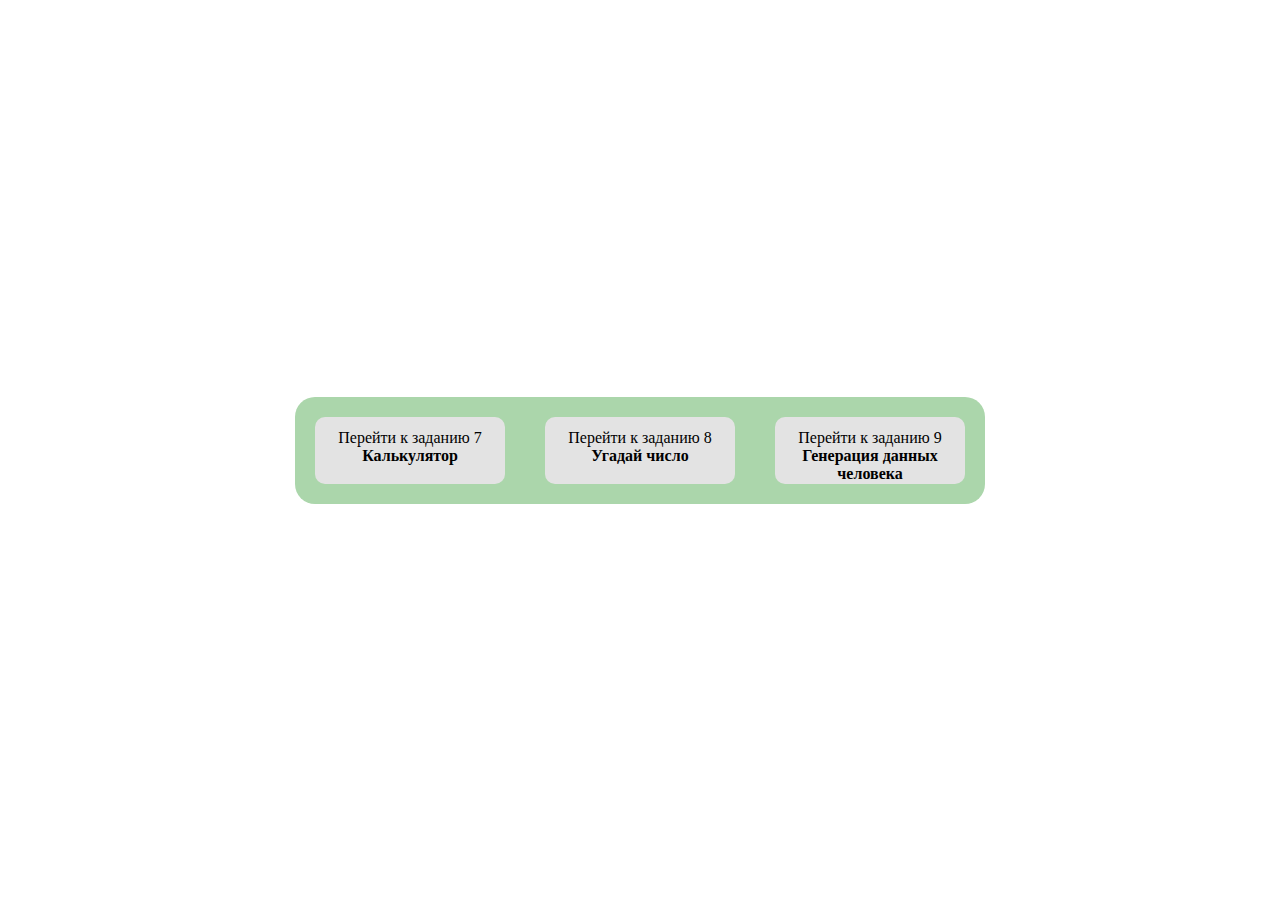
<file: index.html>
<!DOCTYPE html>
<html lang="en">
<head>
    <meta charset="UTF-8">
    <title>Задания для модуля 7</title>
      <link rel="stylesheet" href="style.css" type="text/css"/>
</head>
<body>
<div class="main-box">
  <div class="main-box--container">
  <a href="bjs/07_Number_and_string/index.html">Перейти к заданию 7 <b>Калькулятор</b></a>
  <a href="bjs/08_if_else/index.html">Перейти к заданию 8 <b>Угадай число</b></a>
  <a href="bjs/10_function_object/index.html">Перейти к заданию 9 <b>Генерация данных человека</b></a>
  </div>
 </div>
</body>
</html>
</file>
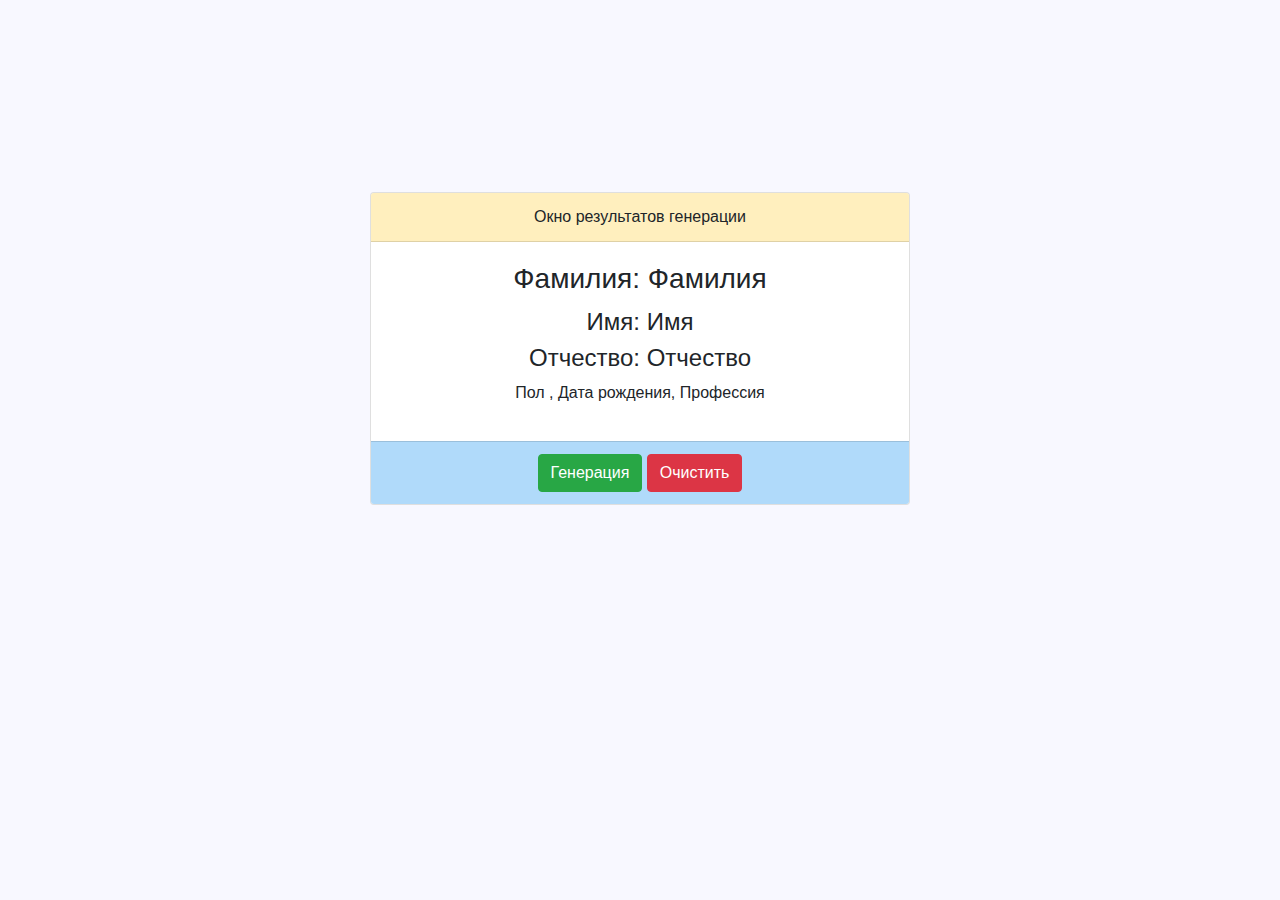
<file: bjs/10_function_object/index.html>
<!DOCTYPE html>
<html lang="en">
<head>
    <meta charset="UTF-8">
    <title>Генератор случайных пользователей</title>
    <link rel="stylesheet" href="https://stackpath.bootstrapcdn.com/bootstrap/4.4.1/css/bootstrap.min.css"
          integrity="sha384-Vkoo8x4CGsO3+Hhxv8T/Q5PaXtkKtu6ug5TOeNV6gBiFeWPGFN9MuhOf23Q9Ifjh" crossorigin="anonymous">
    <link href="https://fonts.googleapis.com/css2?family=Open+Sans" rel="stylesheet">
    <link rel="stylesheet" href="style.css" type="text/css"/>
</head>
<body>
<div class="container">
    <div class="row game-card align-items-center">
        <div class="col col-md-6 offset-md-3">
            <div class="card text-center">
                <div class="card-header">
                    <p class="m-0">Окно результатов генерации</p>
                </div>
                <div class="card-body">
                    <div class="row">
                        <div class="col">
                            <h3 class="card-title">Фамилия: <span id="surnameOutput">Фамилия</span></h3>
                            <h4>Имя: <span id="firstNameOutput">Имя</span></h4>
			    <h4>Отчество: <span id="secondNameOutput">Отчество</span></h4>
                            <p>
                                <span id="genderOutput">Пол</span>
                                <span>, </span>
  				<span id="birthDayOutput">Дата рождения,</span>
				<span id="birthMonthOutput"></span>
				<span id="birthYearOutput"></span>
                                <span id="professionOutput">Профессия</span>
                            </p>
                        </div>
                    </div>
                </div>
				<div class="card-footer">
	                <button type="button" class="btn btn-success" id="generation">Генерация</button>
	                <button type="button" class="btn btn-danger" id="clear">Очистить</button>
                </div>
            </div>
        </div>
    </div>
</div>
<script src="personGenerator.js"></script>
<script src="init.js"></script>
</body>
</html>
</file>
<file: style.css>
body, html{
  margin:0px;
  padding:0px;
  height: 100%;
}

.main-box{
  display:flex;
  height:100%;
  justify-content:center;
  align-items:center;

}
.main-box--container{
    background:#abd6ab;
  border:0px solid black;
  display:flex;
  justify-content:space-around;
  border-radius:20px;
}

.main-box--container a{
  width:190px;
  height:55px;
  border-radius:10px;
  border:0px solid;
  margin:20px;
  background: #e3e3e3;
  color:black;
  text-decoration: none;
  cursor: pointer;
  text-align:center;
  padding-top:12px;
}

.main-box--container a:hover{
  background:yellow;
  box-shadow: 0px 9px 10px #7afcec;
}
</file>
<file: bjs/10_function_object/style.css>
.card-header {
   background: #ffe08487;
}
.card-footer{
   background: #8bc8f7ad;
}
.card-body{
background:#ffffff;
}

body{
   background:ghostwhite;
   background-image:url(https://ecommserbia.org/wp-content/uploads/2019/02/information-technology-concept-on-computer-display-with-animated-dots-and-lines-of-molecule-on-blue-background-4k-video_rcnei4lj_thumbnail-full01-1024x576.png);
background-size:cover;
   background-repeat:no-repeat;
}
.container{
   margin:0px auto;
   margin-top:15%;
}
</file>
